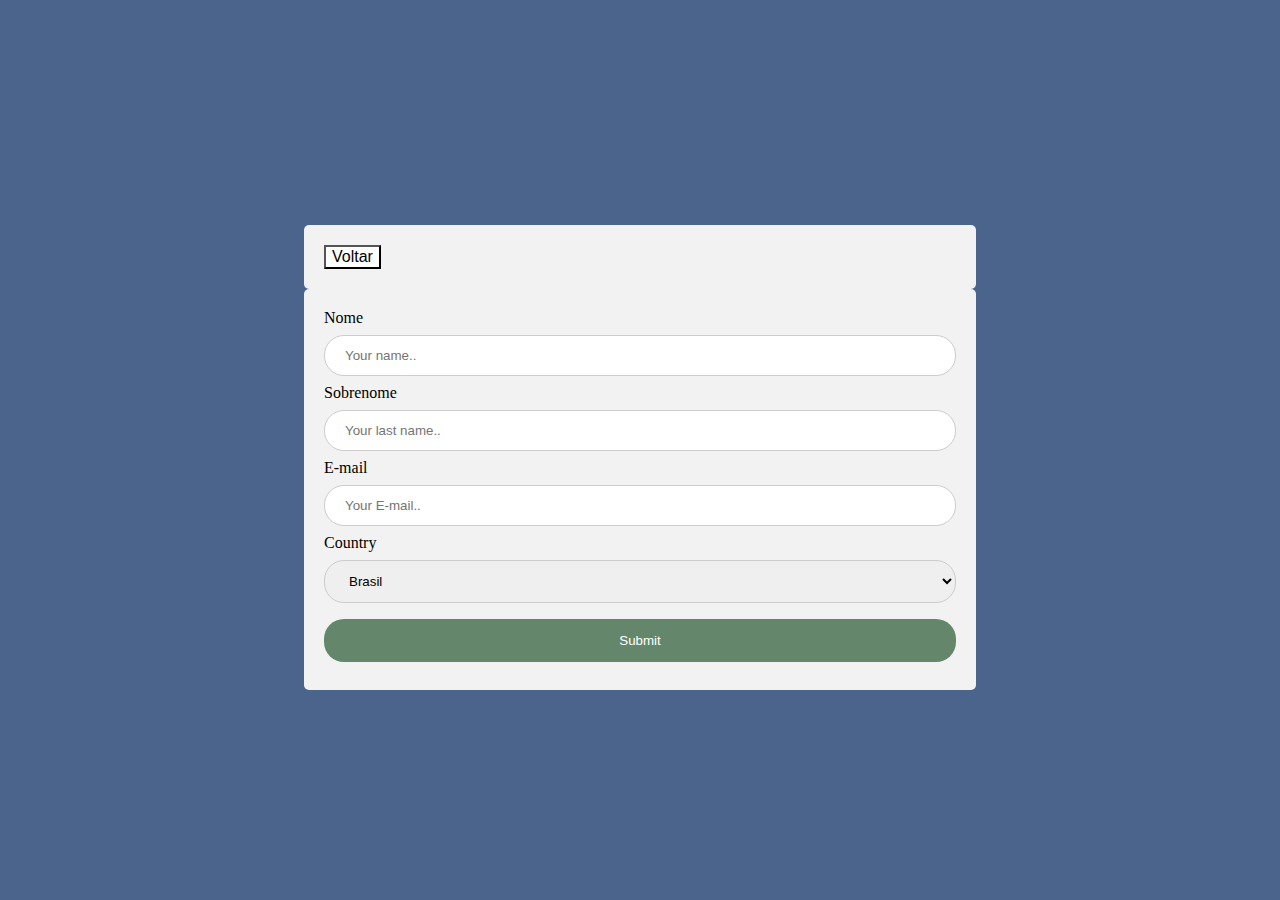
<file: novo java/index2.html>
<!DOCTYPE html>
<html lang="en">
<head>
    <meta charset="UTF-8">
    <meta http-equiv="X-UA-Compatible" content="IE=edge">
    <meta name="viewport" content="width=device-width, initial-scale=1.0">
    <title>Document</title>
    <link rel="stylesheet" href="index2.css">
</head>
<body> 
       <div>
        <a href="index.html">
          <button class="btn btn-sm btn-outline-secondary" type="button" style="background-color: rgb(255, 254, 254); color: black; font-size: medium;">Voltar</button>
         </a>
       </div>
        <div>
          <form action="/action_page.php">
            <label for="fname">Nome</label>
            <input type="text" id="fname" name="firstname" placeholder="Your name..">
        
            <label for="lname">Sobrenome</label>
            <input type="text" id="lname" name="lastname" placeholder="Your last name..">
            
            <label for="lname">E-mail</label>
            <input type="text" id="Email" name="Email" placeholder="Your E-mail..">
        
            <label for="country">Country</label>
            <select id="country" name="country">
              <option value="australia">Brasil</option>
              <option value="canada">Canada</option>
              <option value="usa">USA</option>
            </select>
          
            <input type="submit" value="Submit">
          </form>
        </div>
        
        

</body>
</html>
</file>
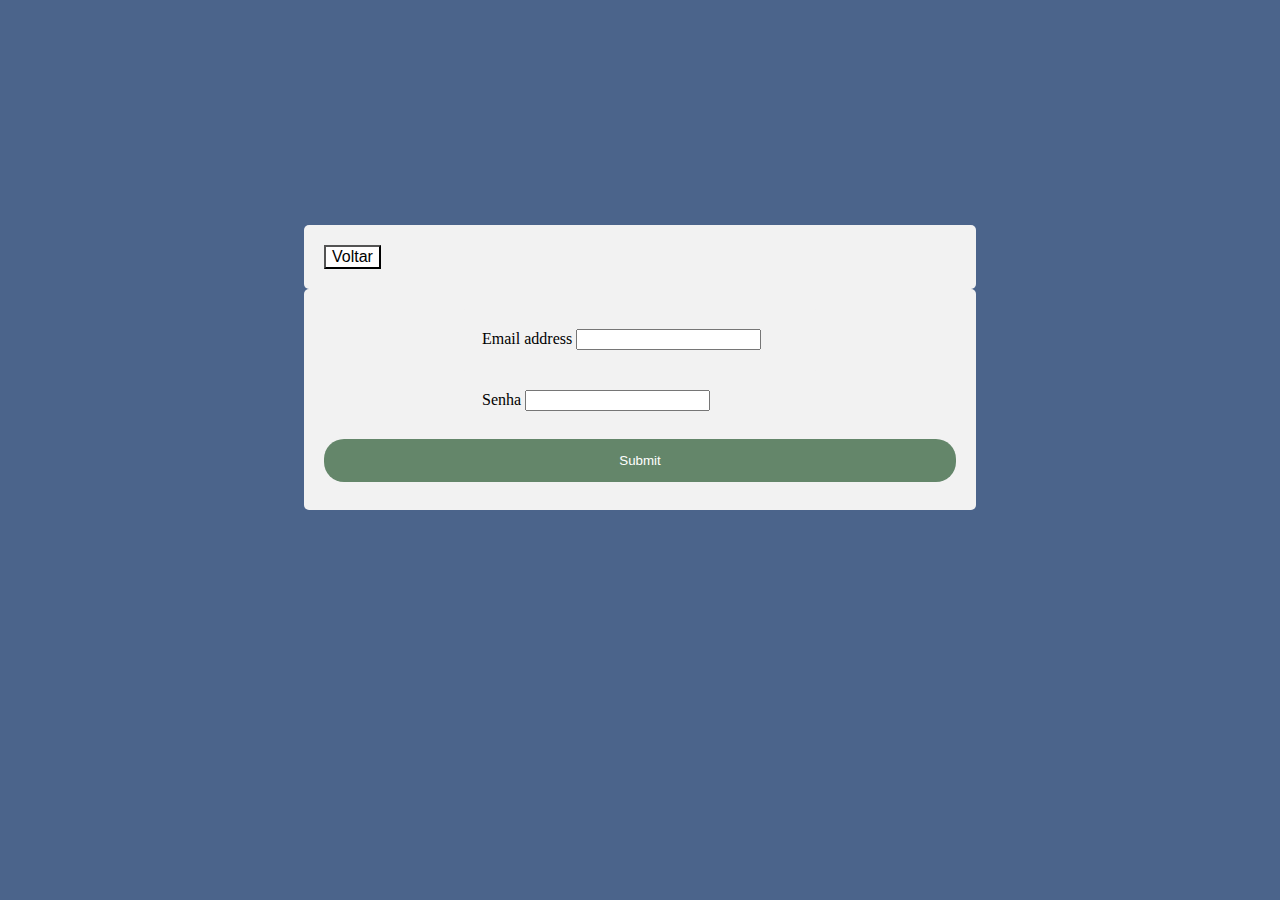
<file: novo java/index3.html>
<!DOCTYPE html>
<html lang="en">
<head>
    <meta charset="UTF-8">
    <meta http-equiv="X-UA-Compatible" content="IE=edge">
    <meta name="viewport" content="width=device-width, initial-scale=1.0">
    <link rel="stylesheet" href="index3.css">
    <title>Document</title>
</head>
<body>
    <div>
        <a href="index.html">
          <button class="btn btn-sm btn-outline-secondary" type="button" style="background-color: rgb(255, 254, 254); color: black; font-size: medium;">Voltar</button>
         </a>
       </div>
        <div>
            <form>
                <div class="mb-3">
                  <label for="exampleInputEmail1" class="form-label">Email address</label>
                  <input type="email" class="form-control" id="exampleInputEmail1" aria-describedby="emailHelp">
                </div>
                
                <div class="mb-3">
                  <label for="exampleInputPassword1" class="form-label">Senha</label>
                  <input type="password" class="form-control" id="exampleInputPassword1">
                </div>
                               
            </form>
        
            <input type="submit" value="Submit">
          </form>
        </div>
</body>
</html>
</file>
<file: novo java/index2.css>
body{
    background-color: #4b648b; 
    margin-top: 25vh;
}


input[type=text], select {
  width: 100%;
  padding: 12px 20px;
  margin: 8px 0;
  display: inline-block;
  border: 1px solid #ccc;
  border-radius: 20px;
  box-sizing: border-box;
}

input[type=submit] {
  width: 100%;
  background-color: #64866a;
  color: white;
  padding: 14px 20px;
  margin: 8px 0;
  border: none;
  border-radius: 20px;
  cursor: pointer;
}

input[type=submit]:hover {
  background-color: #45a049;
}

div {
  border-radius: 5px;
  background-color: #f2f2f2;
  padding: 20px;
  width: 50%;
  margin: auto;
}
</file>
<file: novo java/index3.css>
body{
    background-color: #4b648b; 
    margin-top: 25vh;
}

input[type=submit] {
  width: 100%;
  background-color: #64866a;
  color: white;
  padding: 14px 20px;
  margin: 8px 0;
  border: none;
  border-radius: 20px;
  cursor: pointer;
}

input[type=submit]:hover {
  background-color: #45a049;
}

div {
  border-radius: 5px;
  background-color: #f2f2f2;
  padding: 20px;
  width: 50%;
  margin: auto;
}
</file>
